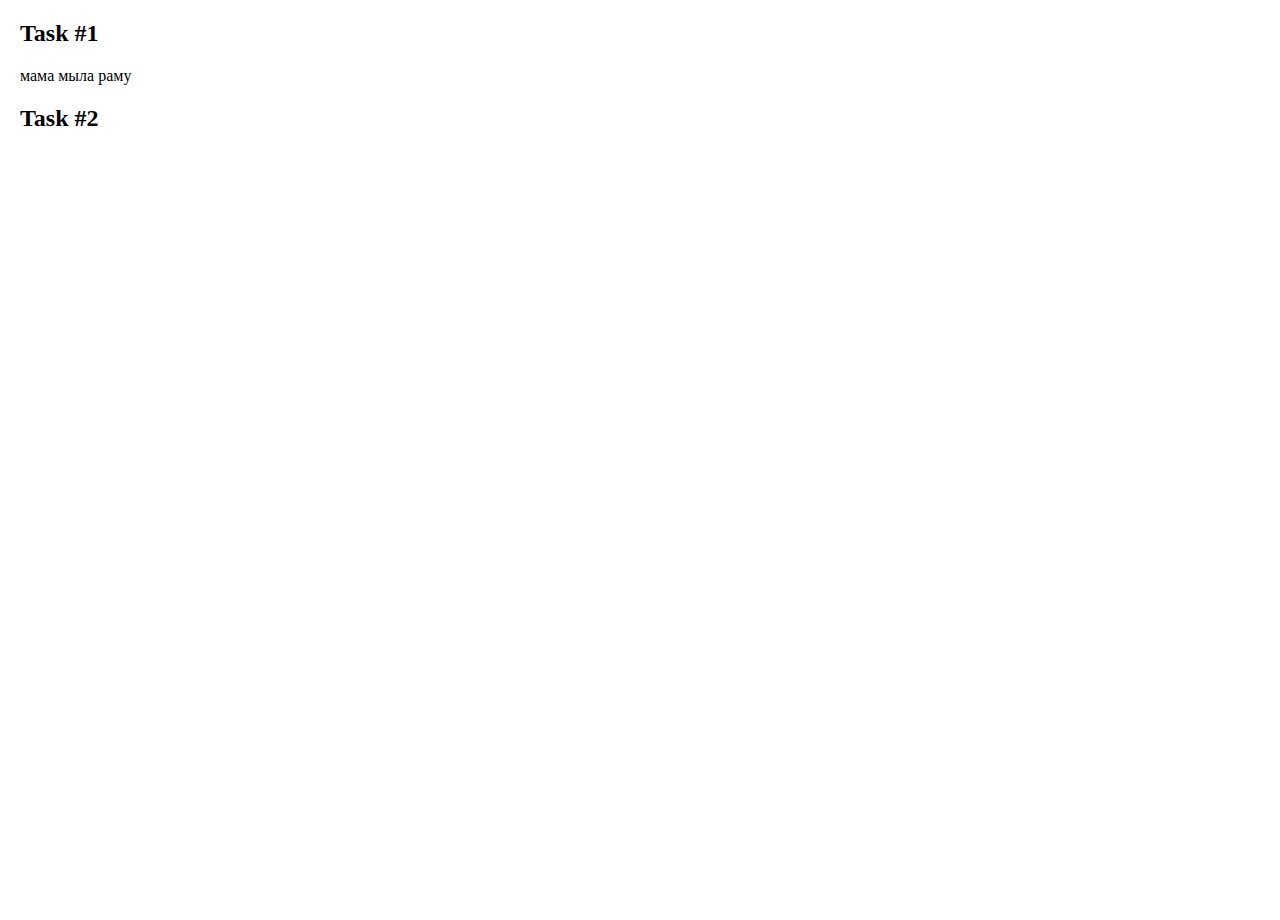
<file: index.html>
</<!DOCTYPE html>
<html lang="en" dir="ltr">
  <head>
    <meta charset="utf-8">
    <link rel="stylesheet" href="style.css">
    <title>JS Homework</title>
  </head>
  <body>

    <h2>Task #1</h2>
    <div id="task1"></div>
    <h2>Task #2</h2>
    <div id="task2"></div>

    <script src="main.js"></script>

  </body>
</html>
</file>
<file: style.css>
html {
  height: 100%;
}

body {
  margin: 20;
  height: 100%;
}

#animation {
  background-color: #333;
}
</file>
